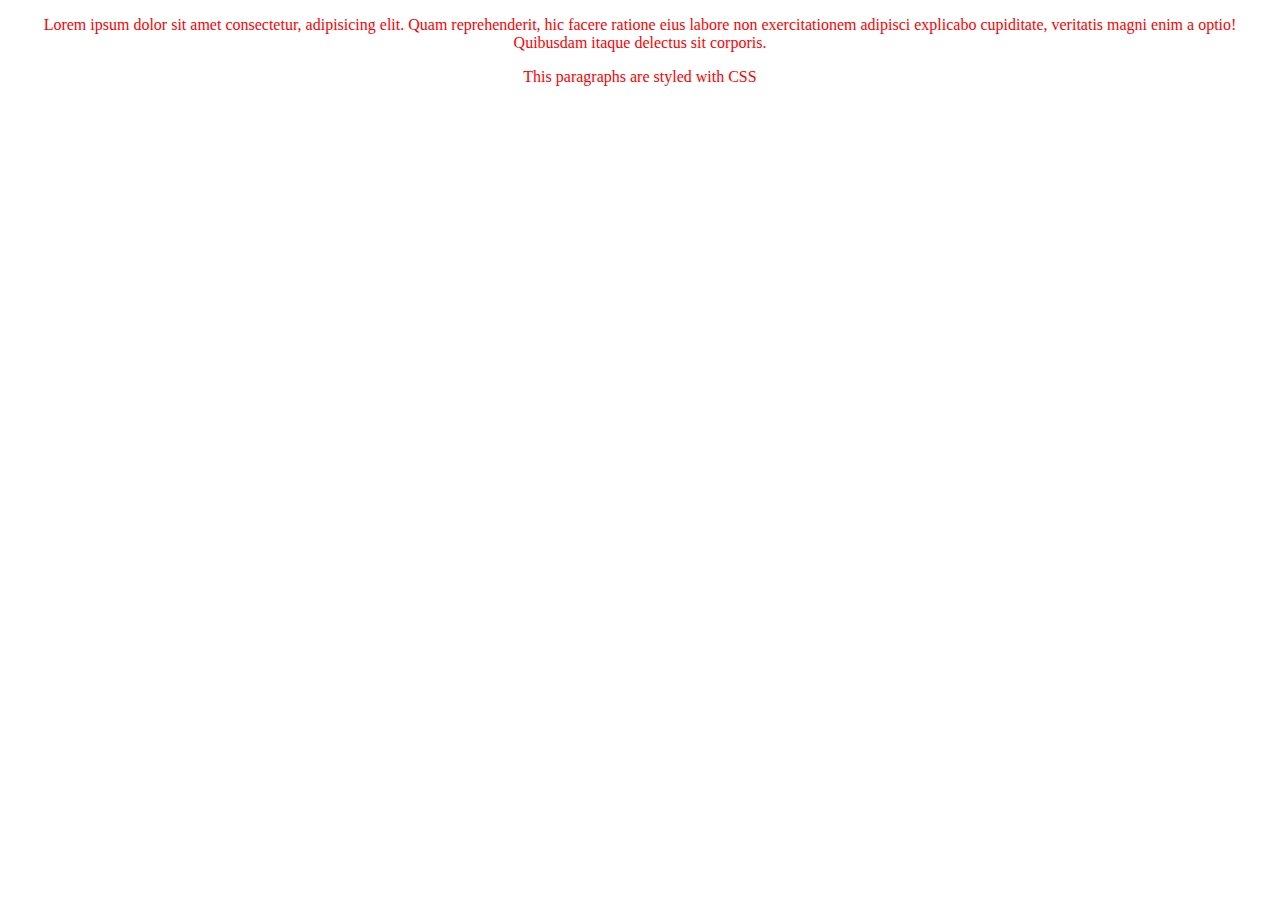
<file: CSS Tutorial/first.html>
<!DOCTYPE html>
<html lang="en">
<head>
    

    <meta charset="UTF-8">
    <meta name="viewport" content="width=device-width, initial-scale=1.0">
    <title>TEACHING CSS</title>
</head>
<body>
    <link rel="stylesheet" href="./style.css">
    <p> Lorem ipsum dolor sit amet consectetur, adipisicing elit. Quam reprehenderit, hic facere ratione eius labore non exercitationem adipisci explicabo cupiditate, veritatis magni enim a optio! Quibusdam itaque delectus sit corporis.</p>
    <p>This paragraphs are styled with CSS</p>
</body>
</html>
</file>
<file: CSS Tutorial/style.css>
p {
    color:red; 
    font: size 30px ;
    text-align:center;

}
</file>
